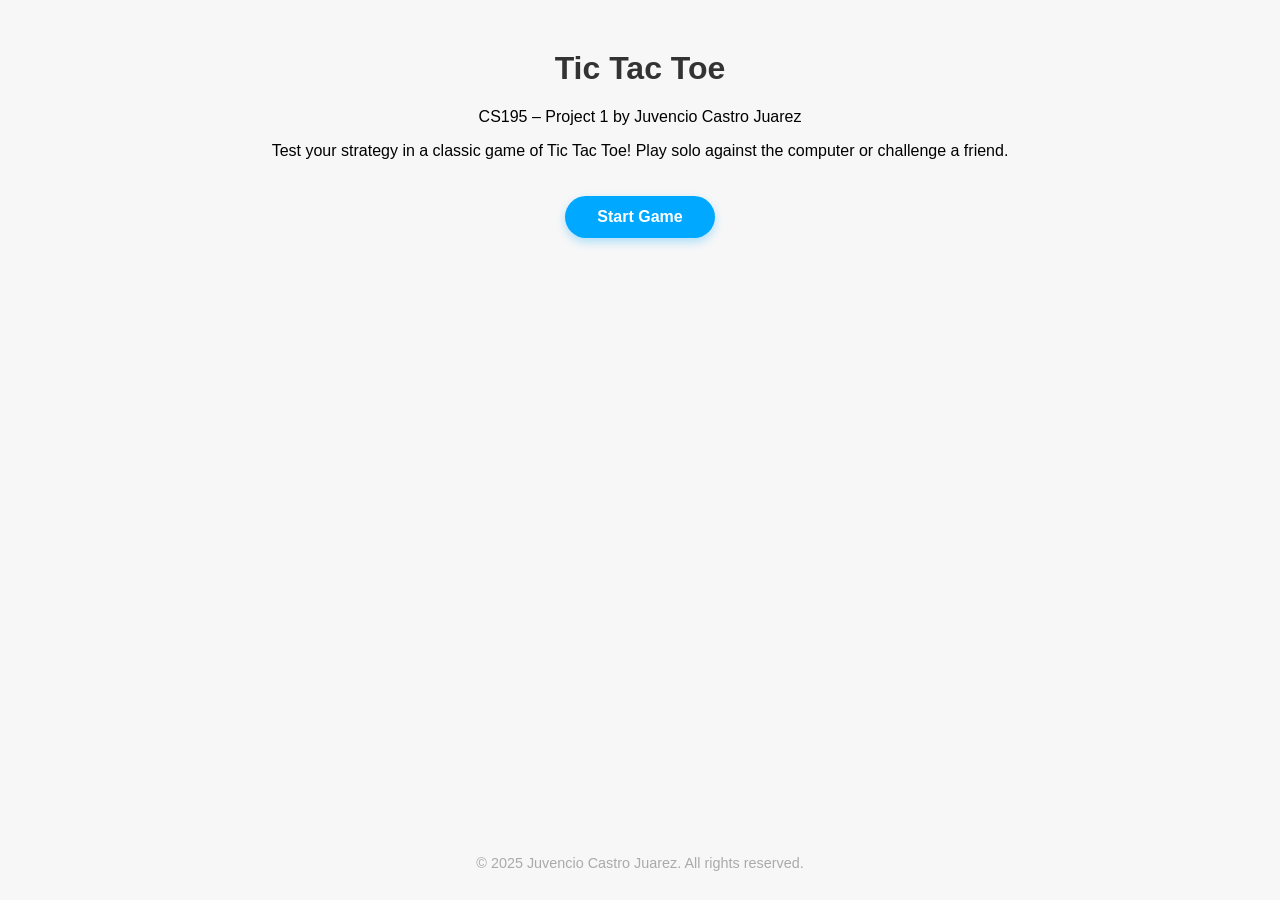
<file: index.html>
<!DOCTYPE html>
<html lang="en">
<head>
  <meta charset="UTF-8">
  <meta name="viewport" content="width=device-width, initial-scale=1.0">
  <title>Project 1 - CS195 | Tic Tac Toe</title>
  <link rel="stylesheet" href="style.css">
</head>

<body class="landing-page">
  <header>
    <h1>Tic Tac Toe</h1>
    <p class="subtitle">CS195 – Project 1 by Juvencio Castro Juarez</p>
  </header>

  <main>
    <section class="intro">
      <p>
        Test your strategy in a classic game of Tic Tac Toe! Play solo against the computer or challenge a friend.
      </p>
      <a href="game.html" class="start-button">Start Game</a>
    </section>
  </main>

  <footer>
    <p>&copy; 2025 Juvencio Castro Juarez. All rights reserved.</p>
  </footer>
</body>
</html>
</file>
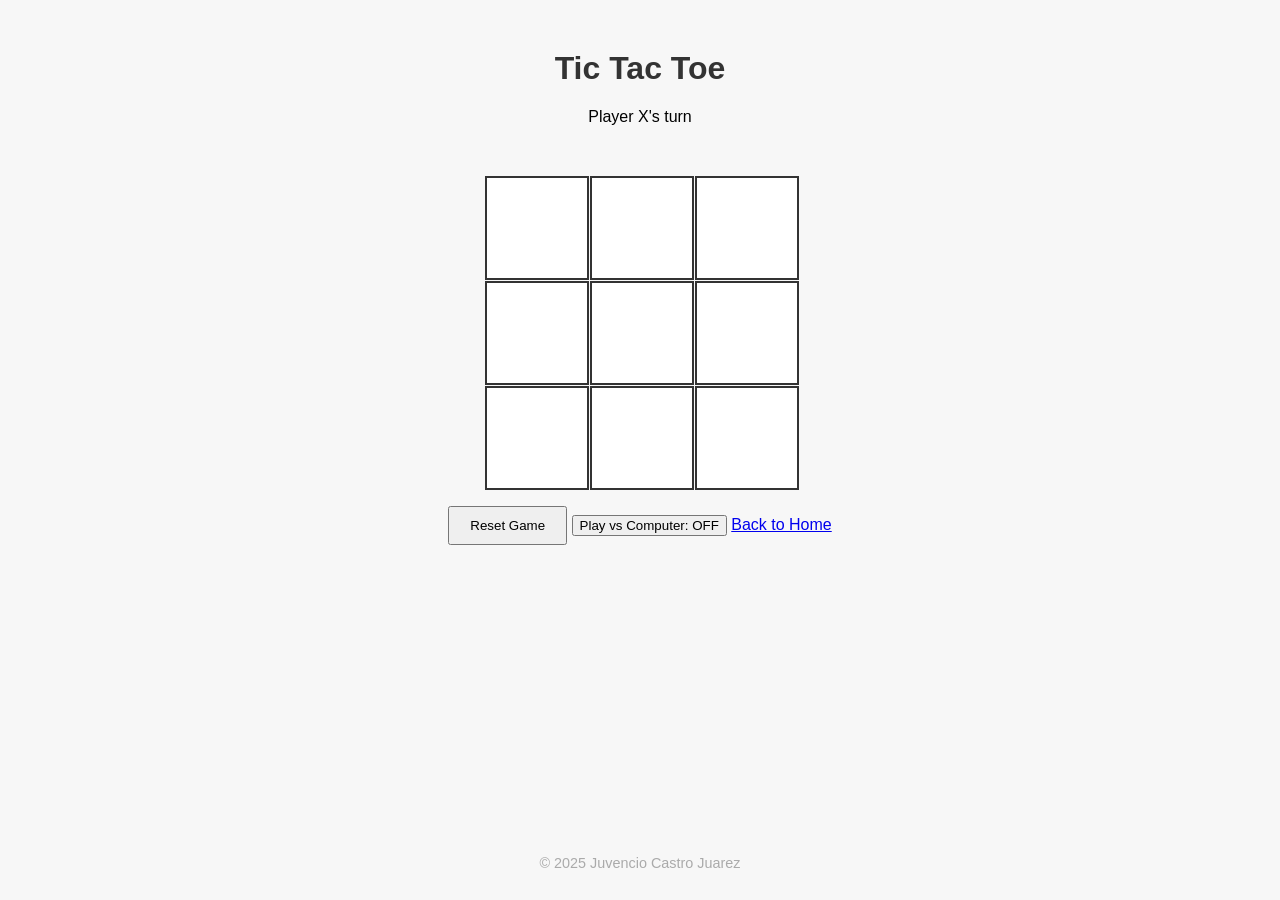
<file: game.html>
<!DOCTYPE html>
<html lang="en">
<head>
  <meta charset="UTF-8">
  <meta name="viewport" content="width=device-width, initial-scale=1.0">
  <title>Project 1 - CS195 | Tic Tac Toe</title>
  <link rel="stylesheet" href="style.css">
</head>
<body class="game page">
  
  <header>
    <h1>Tic Tac Toe</h1>
  </header>

  <main>
    <!-- Message area -->
    <div id="message">Player X's turn</div>

    <!-- 3x3 game board -->
    <div id="board">
      <div class="cell"></div>
      <div class="cell"></div>
      <div class="cell"></div>
      <div class="cell"></div>
      <div class="cell"></div>
      <div class="cell"></div>
      <div class="cell"></div>
      <div class="cell"></div>
      <div class="cell"></div>
    </div>

    <!-- Game controls -->
    <div class="controls">
      <button id="reset">Reset Game</button>
      <button id="mode">Play vs Computer: OFF</button>
      <a href="index.html" class="home-button">Back to Home</a>
    </div>
  </main>

  <footer>
    <p>&copy; 2025 Juvencio Castro Juarez</p>
  </footer>

  <!-- Script for game logic -->
  <script src="script.js"></script>
</body>
</html>
</file>
<file: style.css>
body {
    font-family: Arial, sans-serif;
    text-align: center;
    background-color: #f7f7f7;
    margin: 0;
    padding: 0;
}

h1 {
    color: #333;
    margin-top: 50px;
}

/* Landing Page */
.landing.page {
    display: flex;
    flex-direction: column;
    justify-content: center;
    align-items: center;
    height: 100vh;
    background: linear-gradient(135deg, #1a1a2e, #16213e);
    color: #f0f0f0;
    text-align: center;
    padding: 0 20px;
}

.landing.page h1 {
    font-size: 3rem;
    color: #00a8ff;
    margin-bottom: 10px;
}

.landing.page p {
    font-size: 1.2rem;
    max-width: 600px;
    line-height: 1.6;
    margin: 0 auto 30px;
    color: #ccc;
}

.start-button {
    display: inline-block;
    margin-top: 20px;
    padding: 12px 32px;
    background: #00a8ff;
    color: white;
    border-radius: 25px;
    text-decoration: none;
    font-weight: bold;
    transition: all 0.3s ease;
    box-shadow: 0 4px 10px rgba(0, 168, 255, 0.3);
}

.start-button:hover {
    background: #0090e0;
    transform: translateY(-2px);
    box-shadow: 0 6px 16px rgba(0, 168, 255, 0.5);
}

footer {
    position: absolute;
    bottom: 15px;
    width: 100%;
    text-align: center;
    color: #aaa;
    font-size: 0.9rem;
}


/* game Page */
#board {
    display: grid;
    grid-template-columns: repeat(3, 100px);
    grid-template-rows: repeat(3, 100px);
    gap: 5px;
    justify-content: center;
    margin-top: 50px;
}

.cell {
    width: 100px;
    height: 100px;
    background: white;
    display: flex;
    justify-content: center;
    align-items: center;
    font-size: 48px;
    cursor: pointer;
    border: 2px solid #333;
}

.cell:hover {
    background: lightgray;
}

#reset {
    margin-top: 20px;
    padding: 10px 20px;
    cursor: pointer;
}
</file>
